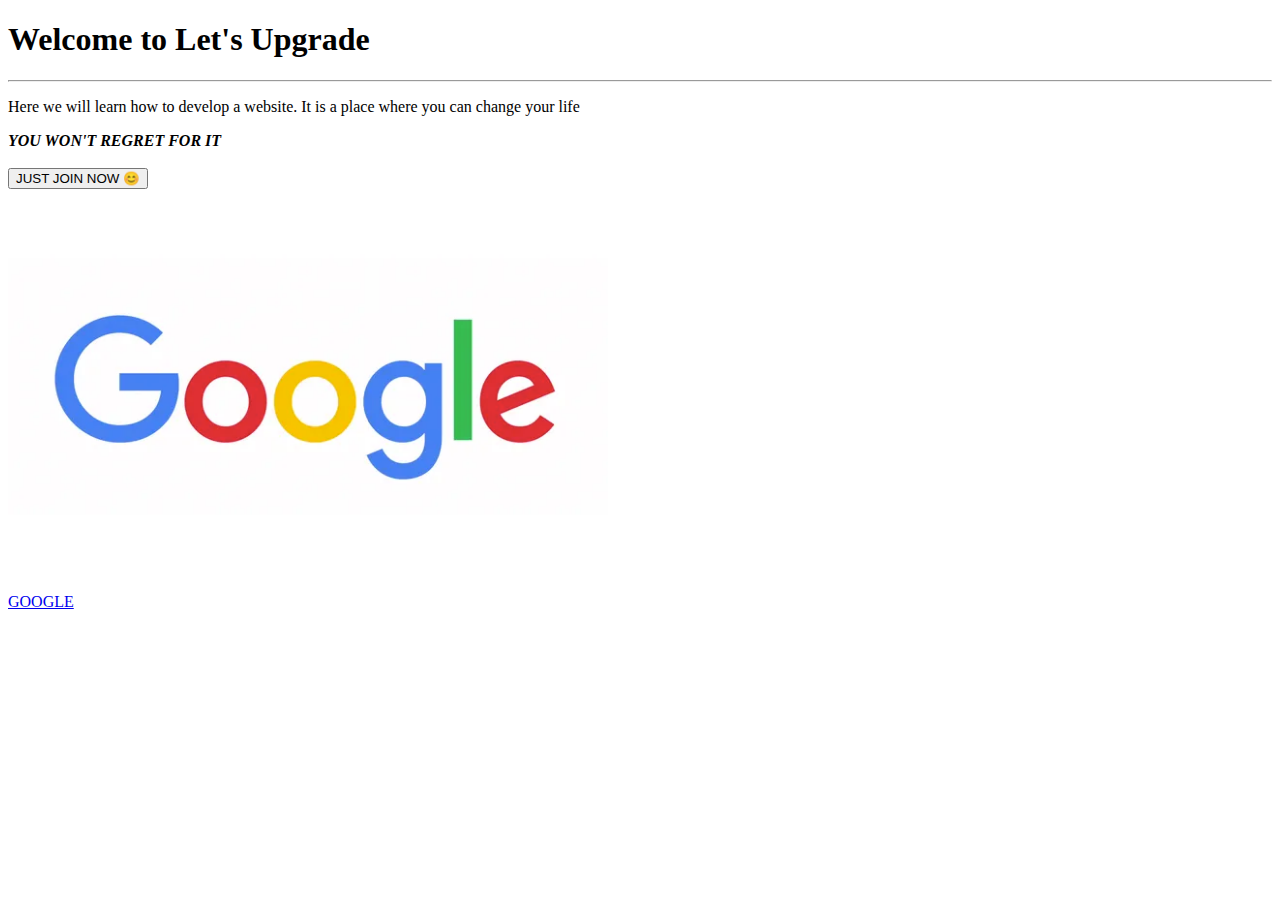
<file: Bootcamp wt/index.html>
<!DOCTYPE html>
<html lang="en">
<head>
    <meta charset="UTF-8">
    <meta http-equiv="X-UA-Compatible" content="IE=edge">
    <meta name="viewport" content="width=device-width, initial-scale=1.0">
    <title>Let's Upgrade</title>
</head>
<body>
    <h1>Welcome to Let's Upgrade</h1>
    <hr>
    <p>Here we will learn how to develop a website. It is a place where you can change your life</p>
    <b><i>YOU WON'T REGRET FOR IT</i></b>
    <BR></BR>
    <button> JUST JOIN NOW 😊</button><br>
        <img src="google2.0.0.jpg" height="400" width="600" alt="connection failed">
        <br>
        <a href="https://google.com">GOOGLE</a>
</body>
</html>
</file>
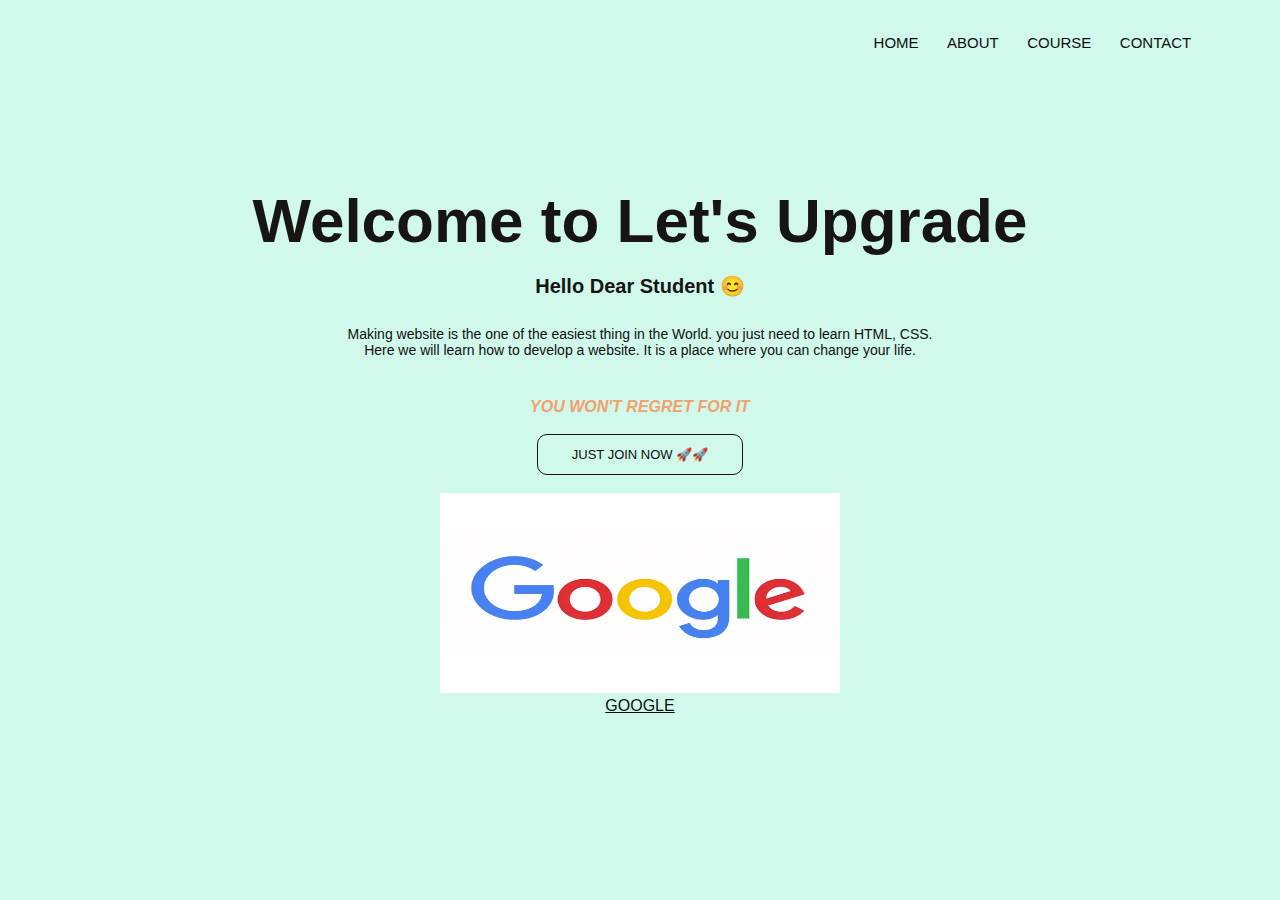
<file: DAY4/index.html>
<!DOCTYPE html>
<html lang="en">
<head>
    <meta charset="UTF-8">
    <meta http-equiv="X-UA-Compatible" content="IE=edge">
    <meta name="viewport" content="width=device-width, initial-scale=1.0">
    <title>Let's Upgrade</title>
    <link rel="stylesheet" href="style.css">
</head>
<body>
    <section class="header">
        <nav>
            <div class="nav-links" id="navLinks">
                <ul>
                    <li><a href="">HOME</a></li>
                    <li><a href="">ABOUT</a></li>
                    <li><a href="">COURSE</a></li>
                    <li><a href="">CONTACT</a></li>
                </ul>
            </div>
        </nav>
        <div class="text-box">
            <h1>Welcome to Let's Upgrade</h1>
            <br>
            <h3>Hello Dear Student 😊</h3>
            <br>
            <p>Making website is the one of the easiest thing in the World.
                you just need to learn HTML, CSS. <br>Here we will learn how to develop a website. It is a place where you can change your life.</p>
                <b><i>YOU WON'T REGRET FOR IT</i></b>
                <br>
                <br>
                <a href="https://letsupgrade.com" class="hero-btn">JUST JOIN NOW 🚀🚀</a>
                <br><br>
                <img src="google2.0.0.jpg" height="200" width="400" alt="connection failed">
                <br>
                <a href="https://google.com">GOOGLE</a>
        </div>
    </section>
   
</body>
</html>
</file>
<file: DAY4/style.css>
*{
    margin:0;
    padding:0;
    font-family: 'Poppins', sans-serif;
}
.header{
    min-height:100vh;
    width: 100%;
    background-color:rgb(208, 249, 235); 
    background-position: center;
    background-size: cover;
    position: relative;
    animation: anima 1s infinite;
}  

nav{
    display: flex;
    padding:2% 6%;
    justify-content: space-between;
    align-items: center;
} 
nav image{
    width: 150px;
}
.nav-links{
    flex: 1;
    text-align: right;
}
.nav-links ul li{
    list-style: none;
    display: inline-block;
    padding: 8px 12px;
    position: relative;
}
.nav-links ul li a{
    color: rgb(16, 14, 14);
    text-decoration: none;
    font-size: 15px;
}
.nav-links ul li::after{
    content: '';
    width:0%;
    height:2px;
    background: rgba(255, 51, 71, 0.999);  
    display: block;
    margin: auto;
    transition: 0.8s;
}

.nav-links ul li:hover::after{
    width:100%;

}
.text-box{
    width: 90%;
    color:rgb(23, 20, 20);
    position: absolute;
    top: 50%;
    left: 50%;
    transform: translate(-50%,-50%);
    text-align: center;
}
.text-box h1{
    font-size: 62px;
    animation: bounce 1s infinite;
}
.text-box h3{
    font-size: 20px;
    animation: me 1s infinite;
}

.text-box i{
    color: rgb(243, 160, 109);
    animation: move 8s infinite;
}
.text-box p{
    margin:10px 0 40px;
    font-size: 14px;
    color:rgb(16, 15, 15)
}
.text-box a{
    color:rgb(14, 13, 13);
}
.hero-btn{
    display:inline-block;
    text-decoration: none;
    border: 1px solid rgb(23, 19, 19);
    padding:12px 34px;
    font-size: 13px;
    background: transparent;
    position: relative;
    cursor: pointer;
    border-radius: 10px;
}
.hero-btn:hover{
    border: 1px solid rgba(8, 12, 12, 0.999);
    background:rgba(255, 51, 51, 0.999);
    padding:15px 38px;
    color: rgb(245, 229, 229);
    transition: 0.6s;

}
nav .fa{
    display: none; 
}
@media(max-width:700px){
    
    
    .text-box h1{
        font-size: 20px;
    }

    .nav-links ul li{
        display:block;
    }
      .nav-links{
        position: fixed;
        background: rgba(255, 51, 78, 0.999);
        height: 100vh;
        width: 200px;
        top: 0;
        right: -200px;
        text-align: left;
        z-index: 2;
        transition: 0.6s;
    }
   nav .fa{
        display: block;
        color: rgb(18, 15, 15);
        margin:10px;
        font-size: 22px;
        cursor: pointer;

    }
    .nav-links ul{
        padding: 30px;
    }

    .row{
        flex-direction: column;
    }

    .testimonial-col img{
        margin-left: 0px;
        margin-right: 15px;
    }
    .cta{
        font-size: 24px;
    }
    .sub-header h1{
        font-size: 24px;
    }
    
    .text-box img{
        width: fit-content;
    }

}

@keyframes bounce{
    0%{
        background-color: rgb(180, 246, 224);
    }

    100%{
        background-color: rgb(240, 54, 54);
    }
}

@keyframes anima{
    0%{
        background-color: rgb(180, 246, 224);
    }

    100%{
        background-color: rgb(133, 246, 139);
    }
}

@keyframes move{
    0%{
       margin-left: -1000px;
    }
    100%{
        margin-left: 1000px;
    }
}

@keyframes me{
    0%{
       color: black;
    }
    100%{
       color: rgb(238, 250, 12);
    }
}
</file>
